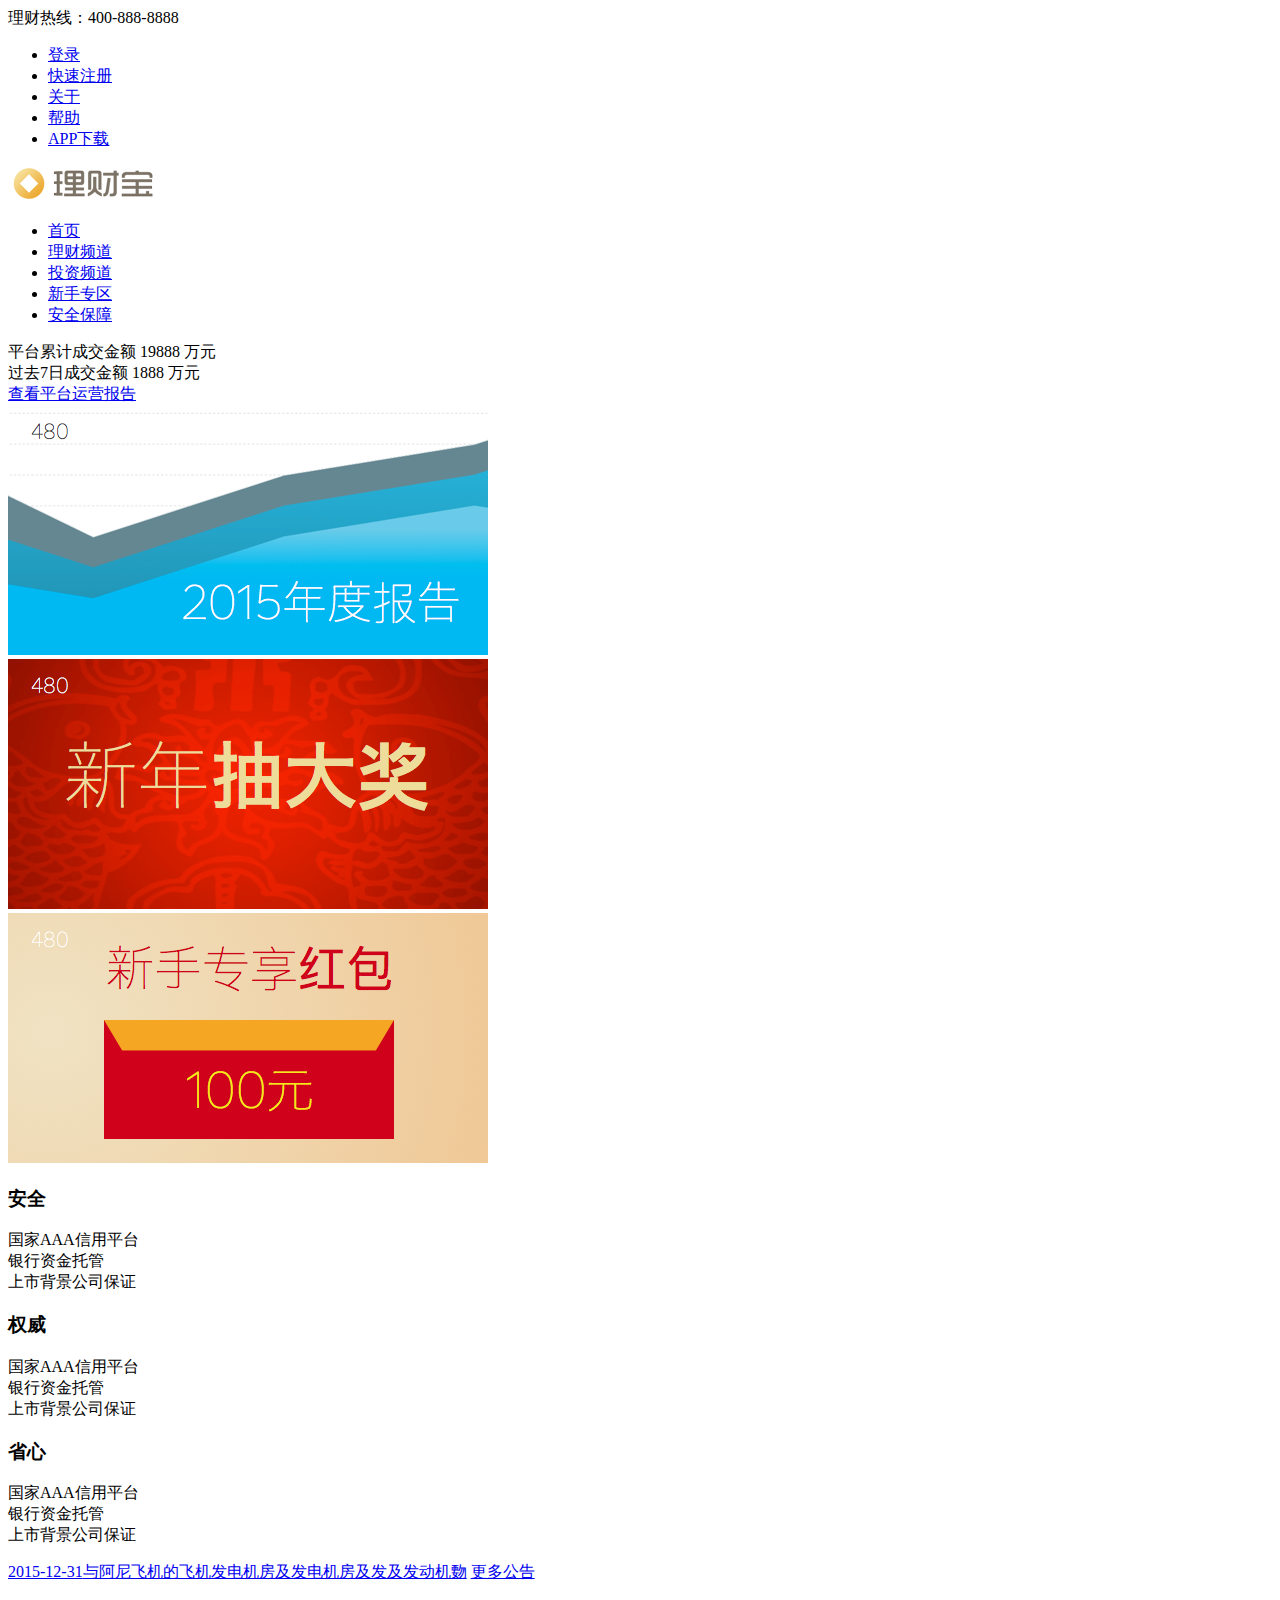
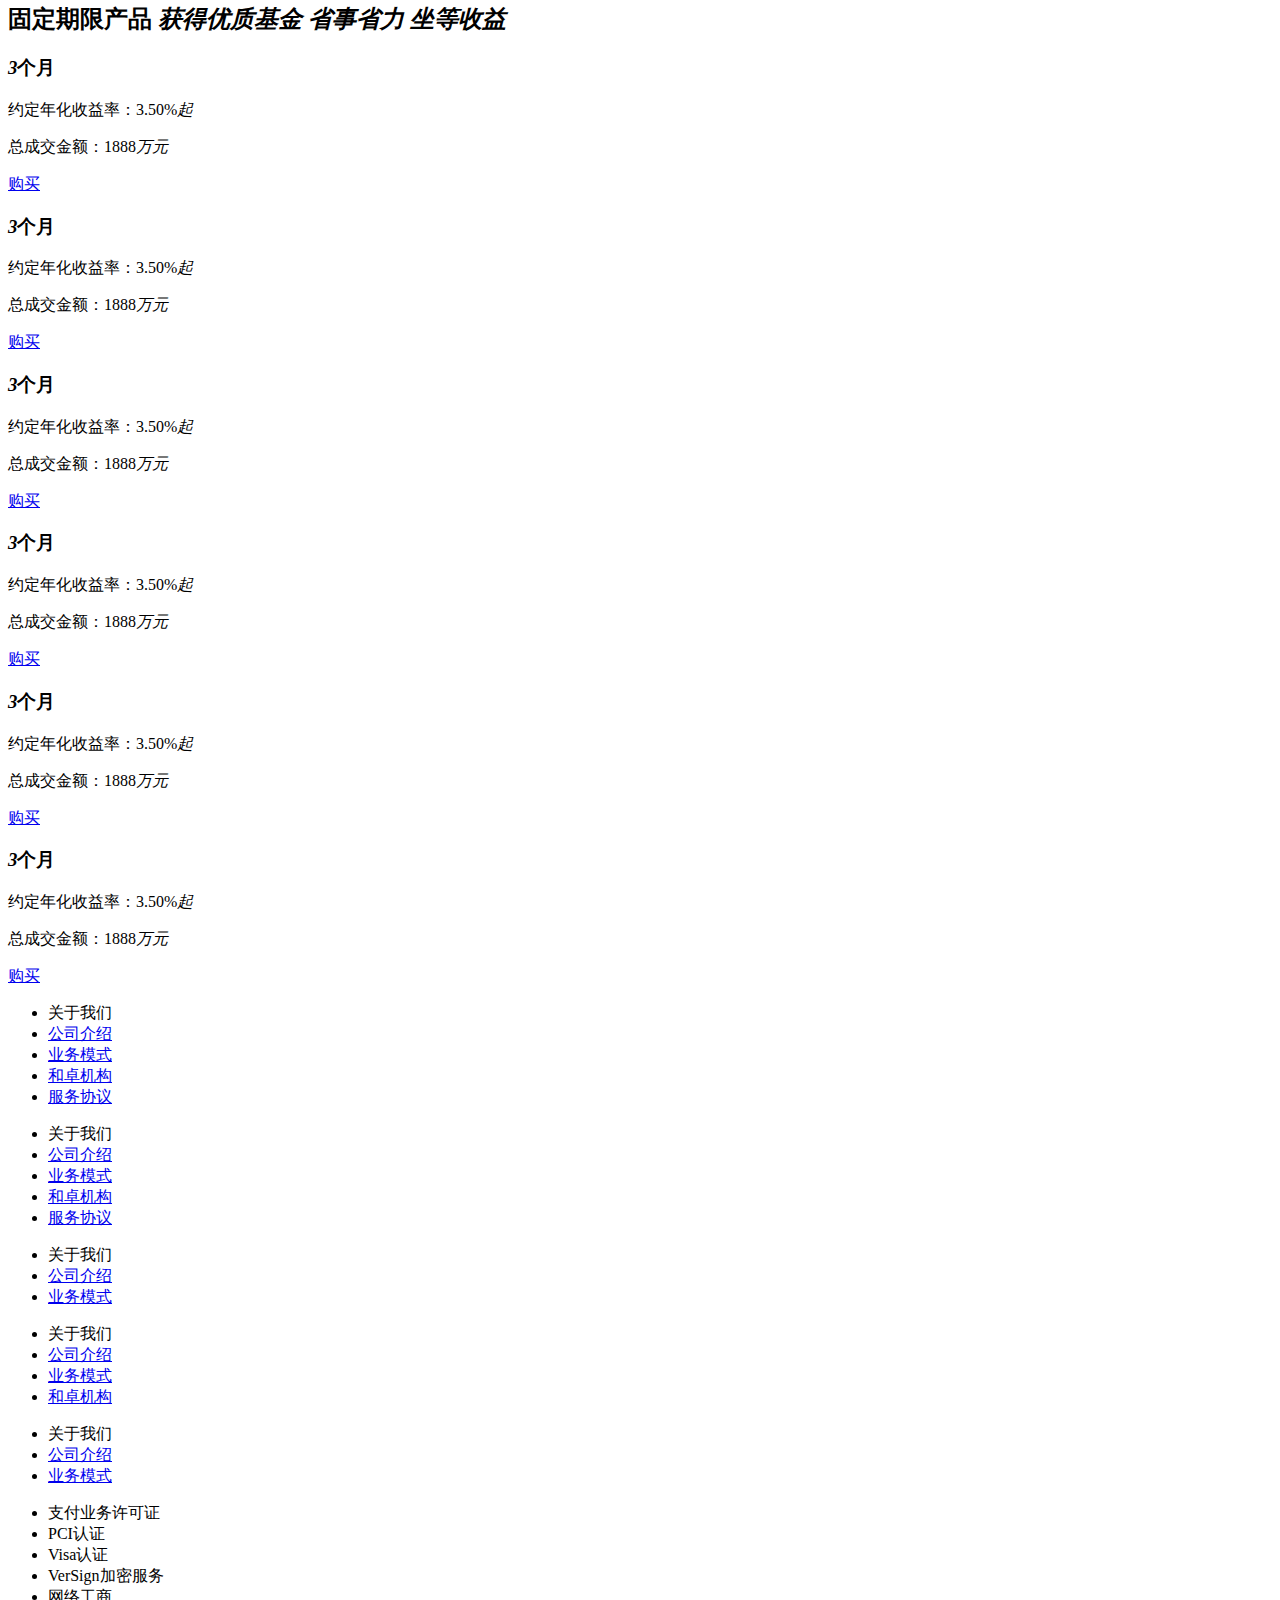
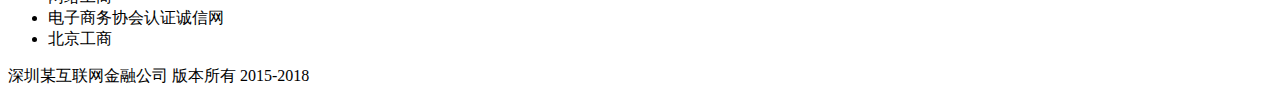
<file: src/index.html>
<!DOCTYPE html>
<html lang="en">

<head>
    <meta charset="UTF-8">
    <meta name="viewport" content="width=device-width, initial-scale=1.0">
    <meta http-equiv="X-UA-Compatible" content="ie=edge">
    <title>理财网站</title>
</head>

<body>
    <!-- 头部导航 -->
    <header>
        <!-- 最顶层的nav -->
        <nav class="top">
            <span class="tel">理财热线：400-888-8888</span>
            <!-- 右侧 -->
            <ul>
                <li>
                    <a href="#">登录</a>
                </li>
                <li>
                    <a href="#">快速注册</a>
                </li>
                <li>
                    <a href="#">关于</a>
                </li>
                <li>
                    <a href="#">帮助</a>
                </li>
                <li>
                    <a href="#">APP下载</a>
                </li>
            </ul>
        </nav>
        <!-- 二级nav -->
        <nav class="main">
            <!-- log -->
            <a href="#" class="brand">
                <img src="img/logo@1x.png" alt="回到首页">
            </a>
            <ul>
                <li>
                    <a href="#">首页</a>
                </li>
                <li>
                    <a href="#">理财频道</a>
                </li>
                <li>
                    <a href="#">投资频道</a>
                </li>
                <li>
                    <a href="#">新手专区</a>
                </li>
                <li>
                    <a href="#">安全保障</a>
                </li>
            </ul>
        </nav>
    </header>
    <!-- 中间区域 -->
    <div class="container">
        <!-- 交易信息 -->
        <section class="transaction">
            <div class="trans-content">
                <div class="trans-data">
                    <span>平台累计成交金额</span>
                    <span class="trans-moeny">19888</span>
                    <span>万元</span>
                </div>
                <div class="trans-data">
                    <span>过去7日成交金额</span>
                    <span class="trans-moeny">1888</span>
                    <span>万元</span>
                </div>
            </div>
            <div class="trans-report">
                <a href="#">查看平台运营报告</a>
            </div>
        </section>
        <!-- 广告轮播部分 -->
        <section class="ad">
            <div class="item">
                <img src="img/ad001.png" alt="1">
            </div>
            <div class="item">
                <img src="img/ad002.png" alt="2">
            </div>
            <div class="item">
                <img src="img/ad003.png" alt="3">
            </div>
        </section>
        <!-- 简介 -->
        <section class="feature">
            <div class="item">
                <h3>安全</h3>
                <p>国家AAA信用平台
                    <br>银行资金托管
                    <br>上市背景公司保证</p>
            </div>
            <div class="item">
                <h3>权威</h3>
                <p>国家AAA信用平台
                    <br>银行资金托管
                    <br>上市背景公司保证</p>
            </div>
            <div class="item">
                <h3>省心</h3>
                <p>国家AAA信用平台
                    <br>银行资金托管
                    <br>上市背景公司保证</p>
            </div>
        </section>
        <!-- 公告 -->
        <section class="notice">
          <a href="#"><span>2015-12-31</span>与阿尼飞机的飞机发电机房及发电机房及发及发动机覅</a>
          <a href="#" class="more">更多公告</a>
        </section>

        <section class="product">
            <h2>
              固定期限产品
              <em>获得优质基金</em>
              <em>省事省力</em>
              <em>坐等收益</em>
            </h2>
            <div class="product-content">
              <div class="item">
                <h3><em>3</em>个月</h3>
                <div class="info">
                  <p>约定年化收益率：<span class="year-rate">3.50%<i>起</i></span></p>
                  <p>总成交金额：<span class="money">1888<i>万元</i></span></p>
                </div>
                <div class="buy">
                  <a href="#">购买</a>
                </div>
              </div>
            </div>
            <div class="product-content">
                <div class="item">
                  <h3><em>3</em>个月</h3>
                  <div class="info">
                    <p>约定年化收益率：<span class="year-rate">3.50%<i>起</i></span></p>
                    <p>总成交金额：<span class="money">1888<i>万元</i></span></p>
                  </div>
                  <div class="buy">
                    <a href="#">购买</a>
                  </div>
                </div>
              </div>
              <div class="product-content">
                  <div class="item">
                    <h3><em>3</em>个月</h3>
                    <div class="info">
                      <p>约定年化收益率：<span class="year-rate">3.50%<i>起</i></span></p>
                      <p>总成交金额：<span class="money">1888<i>万元</i></span></p>
                    </div>
                    <div class="buy">
                      <a href="#">购买</a>
                    </div>
                  </div>
                </div>
                <div class="product-content">
                    <div class="item">
                      <h3><em>3</em>个月</h3>
                      <div class="info">
                        <p>约定年化收益率：<span class="year-rate">3.50%<i>起</i></span></p>
                        <p>总成交金额：<span class="money">1888<i>万元</i></span></p>
                      </div>
                      <div class="buy">
                        <a href="#">购买</a>
                      </div>
                    </div>
                  </div>
                  <div class="product-content">
                      <div class="item">
                        <h3><em>3</em>个月</h3>
                        <div class="info">
                          <p>约定年化收益率：<span class="year-rate">3.50%<i>起</i></span></p>
                          <p>总成交金额：<span class="money">1888<i>万元</i></span></p>
                        </div>
                        <div class="buy">
                          <a href="#">购买</a>
                        </div>
                      </div>
                    </div>
        </section>
        <section class="product">
            <div class="product-content">
                <div class="item">
                  <h3><em>3</em>个月</h3>
                  <div class="info">
                    <p>约定年化收益率：<span class="year-rate">3.50%<i>起</i></span></p>
                    <p>总成交金额：<span class="money">1888<i>万元</i></span></p>
                  </div>
                  <div class="buy">
                    <a href="#">购买</a>
                  </div>
                </div>
              </div>
        </section>
        <section class="footer">
            <div class="footer-content">
                <p class="brand"></p>
                <ul>
                    <li class="title">关于我们</li>
                    <li><a href="#">公司介绍</a></li>
                    <li><a href="#">业务模式</a></li>
                    <li><a href="#">和卓机构</a></li>
                    <li><a href="#">服务协议</a></li>
                </ul>
                <ul>
                    <li class="title">关于我们</li>
                    <li><a href="#">公司介绍</a></li>
                    <li><a href="#">业务模式</a></li>
                    <li><a href="#">和卓机构</a></li>
                    <li><a href="#">服务协议</a></li>
                </ul>
                <ul>
                    <li class="title">关于我们</li>
                    <li><a href="#">公司介绍</a></li>
                    <li><a href="#">业务模式</a></li>
                </ul>
                <ul>
                    <li class="title">关于我们</li>
                    <li><a href="#">公司介绍</a></li>
                    <li><a href="#">业务模式</a></li>
                    <li><a href="#">和卓机构</a></li>
                </ul>
                <ul>
                    <li class="title">关于我们</li>
                    <li><a href="#">公司介绍</a></li>
                    <li><a href="#">业务模式</a></li>
                </ul>
            </div>
        </section>
    </div>
    <footer>
        <!-- 底部认证证书，只是展示，无需用a标签 -->
        <ul>
            <li>
                <span class="icon icon-1">支付业务许可证</span>
            </li>
            <li>
                <span class="icon icon-2">PCI认证</span>
            </li>
            <li>
                <span class="icon icon-3">Visa认证</span>
            </li>
            <li>
                <span class="icon icon-4">VerSign加密服务</span>
            </li>
            <li>
                <span class="icon icon-5">网络工商</span>
            </li>
            <li>
                <span class="icon icon-6">电子商务协会认证诚信网</span>
            </li>
            <li>
                <span class="icon icon-7">北京工商</span>
            </li>
        </ul>
        <!-- 版权信息 -->
        <p>深圳某互联网金融公司 版本所有 2015-2018</p>
    </footer>

</body>

</html>
</file>
